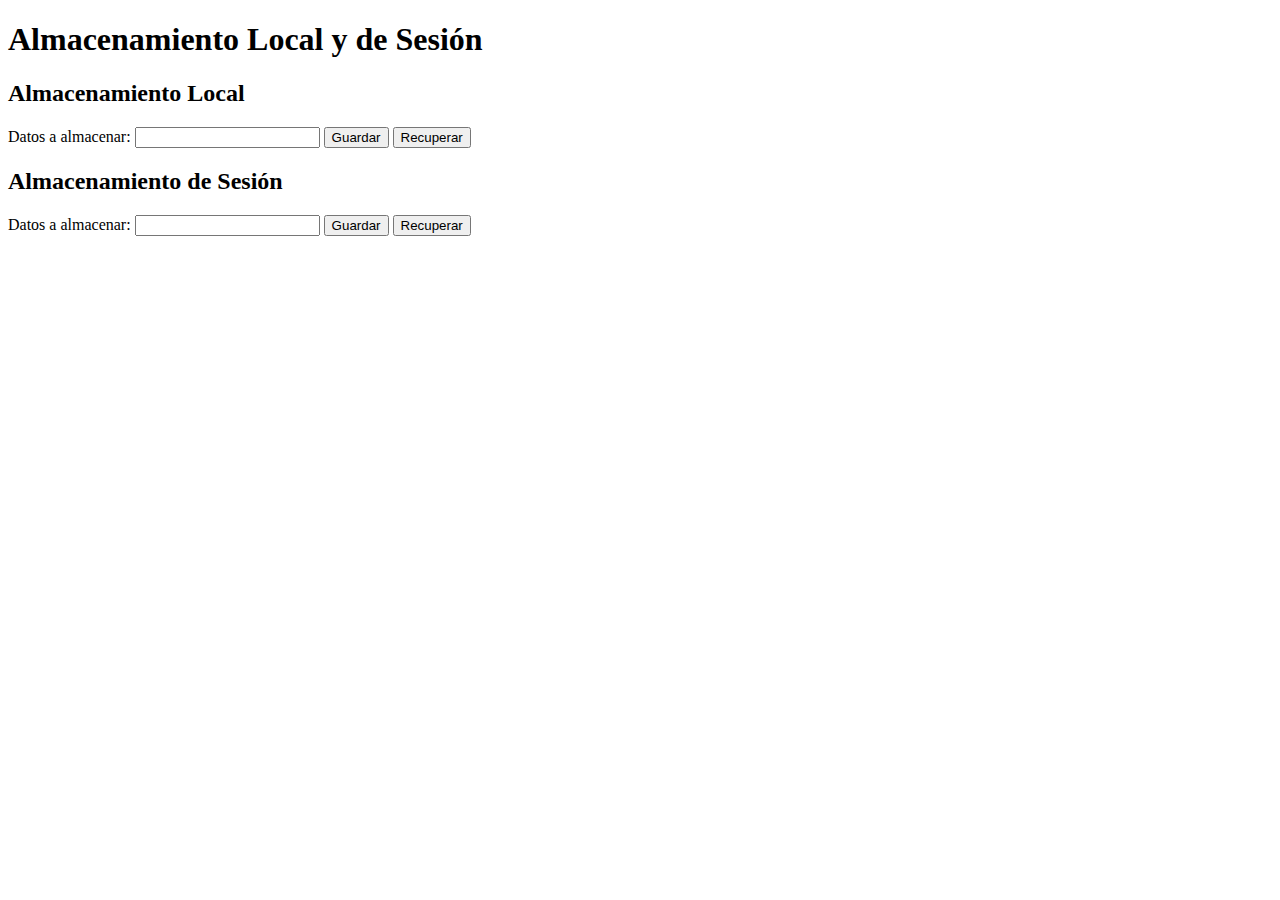
<file: modulo sobre comunicacion con el servidor/index.html>
<!DOCTYPE html>
<html lang="es">
<head>
    <meta charset="UTF-8">
    <meta name="viewport" content="width=device-width, initial-scale=1.0">
    <title>Almacenamiento Local y de Sesión</title>
    <script src="js/script.js" defer></script>
    </head>
    <body>

    <h1>Almacenamiento Local y de Sesión</h1>

    <section>
        <h2>Almacenamiento Local</h2>
        <label for="local-input">Datos a almacenar:</label>
        <input type="text" id="local-input">
        <button onclick="guardarEnLocal()">Guardar</button>
        <button onclick="recuperarDeLocal()">Recuperar</button>
        <div id="local-result"></div>
    </section>

    <section>
        <h2>Almacenamiento de Sesión</h2>
        <label for="session-input">Datos a almacenar:</label>
        <input type="text" id="session-input">
        <button onclick="guardarEnSesion()">Guardar</button>
        <button onclick="recuperarDeSesion()">Recuperar</button>
        <div id="session-result"></div>
    </section>

</body>
</html>
</file>
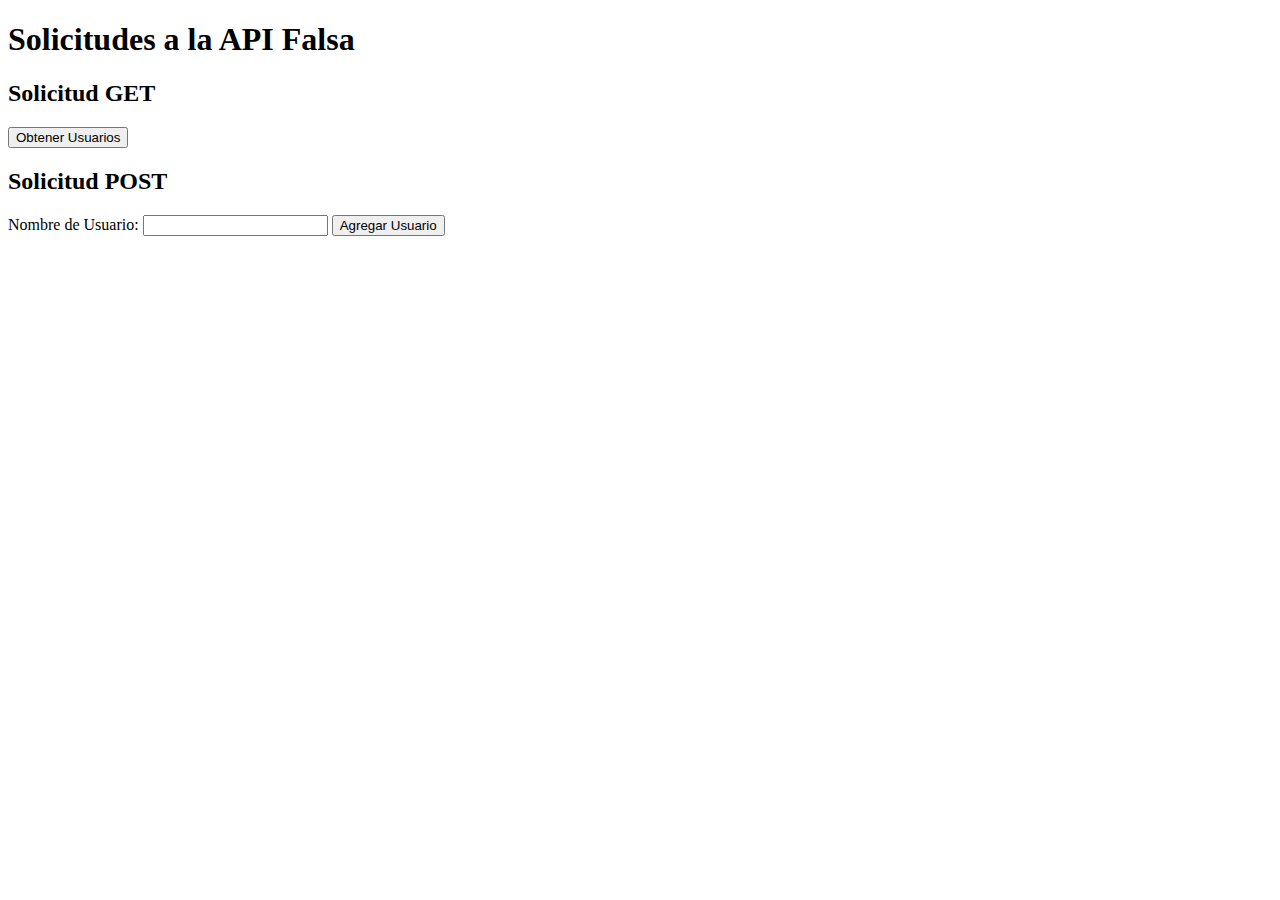
<file: modulo sobre comunicacion con el servidor/api.html>
<!DOCTYPE html>
<html lang="es">
<head>
    <meta charset="UTF-8">
    <meta name="viewport" content="width=device-width, initial-scale=1.0">
    <title>Solicitudes a la API Falsa</title>
    <script src="js/api.js" defer></script>
    </head>
    <body>

    <h1>Solicitudes a la API Falsa</h1>

    <section>
        <h2>Solicitud GET</h2>
        <button onclick="realizarSolicitudGET()">Obtener Usuarios</button>
        <div id="get-result"></div>
    </section>

    <section>
        <h2>Solicitud POST</h2>
        <label for="nombre-usuario">Nombre de Usuario:</label>
        <input type="text" id="nombre-usuario">
        <button onclick="realizarSolicitudPOST()">Agregar Usuario</button>
        <div id="post-result"></div>
    </section>

</body>
</html>
</file>
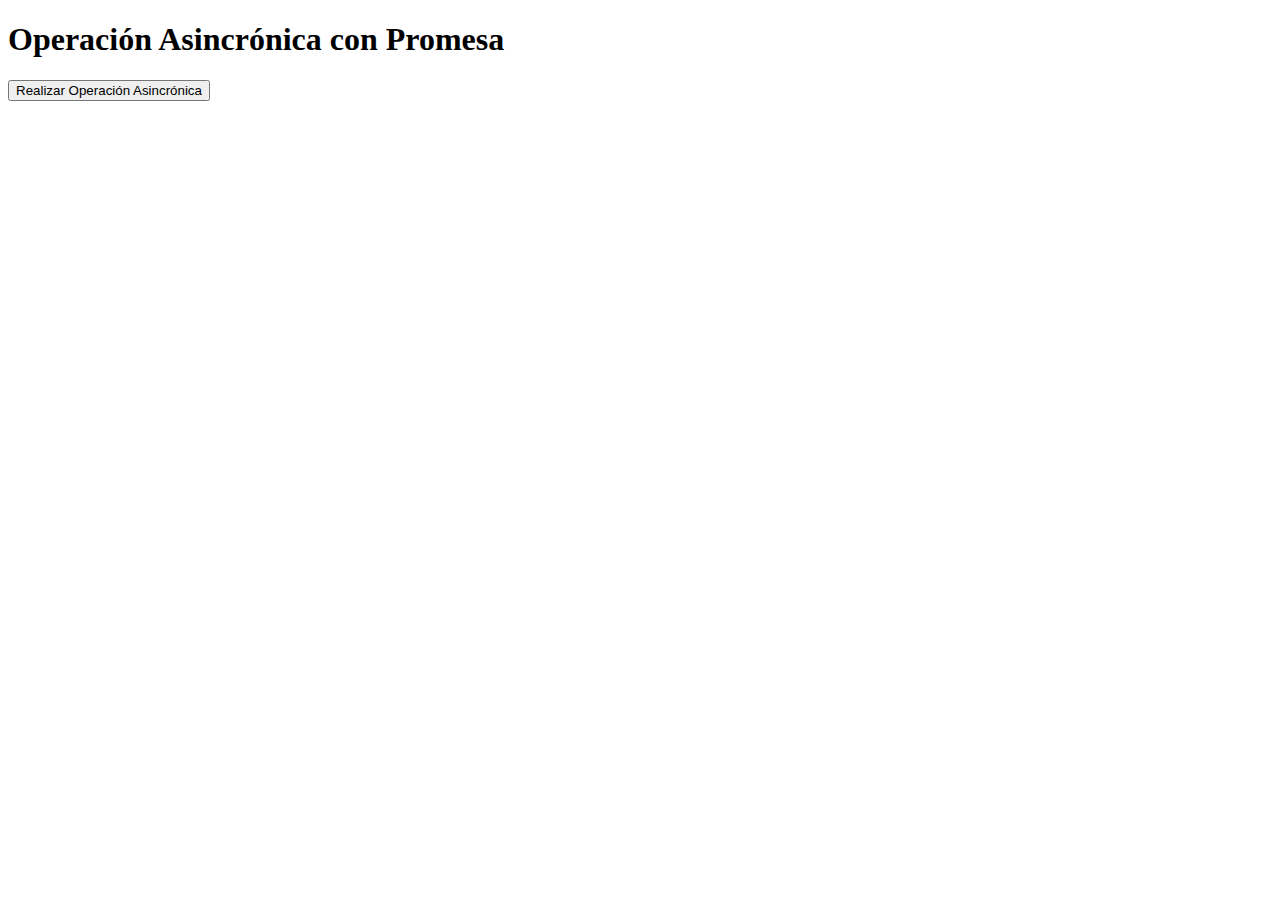
<file: modulo sobre comunicacion con el servidor/simulacion.html>
<!DOCTYPE html>
<html lang="es">
<head>
    <meta charset="UTF-8">
    <meta name="viewport" content="width=device-width, initial-scale=1.0">
    <title>Operación Asincrónica con Promesa</title>
    <script src="js/simulacion.js" defer></script>
    </head>
    <body>

    <h1>Operación Asincrónica con Promesa</h1>

    <section>
        <button onclick="realizarOperacionAsincronica()">Realizar Operación Asincrónica</button>
        <div id="resultado"></div>
    </section>

</body>
</html>
</file>
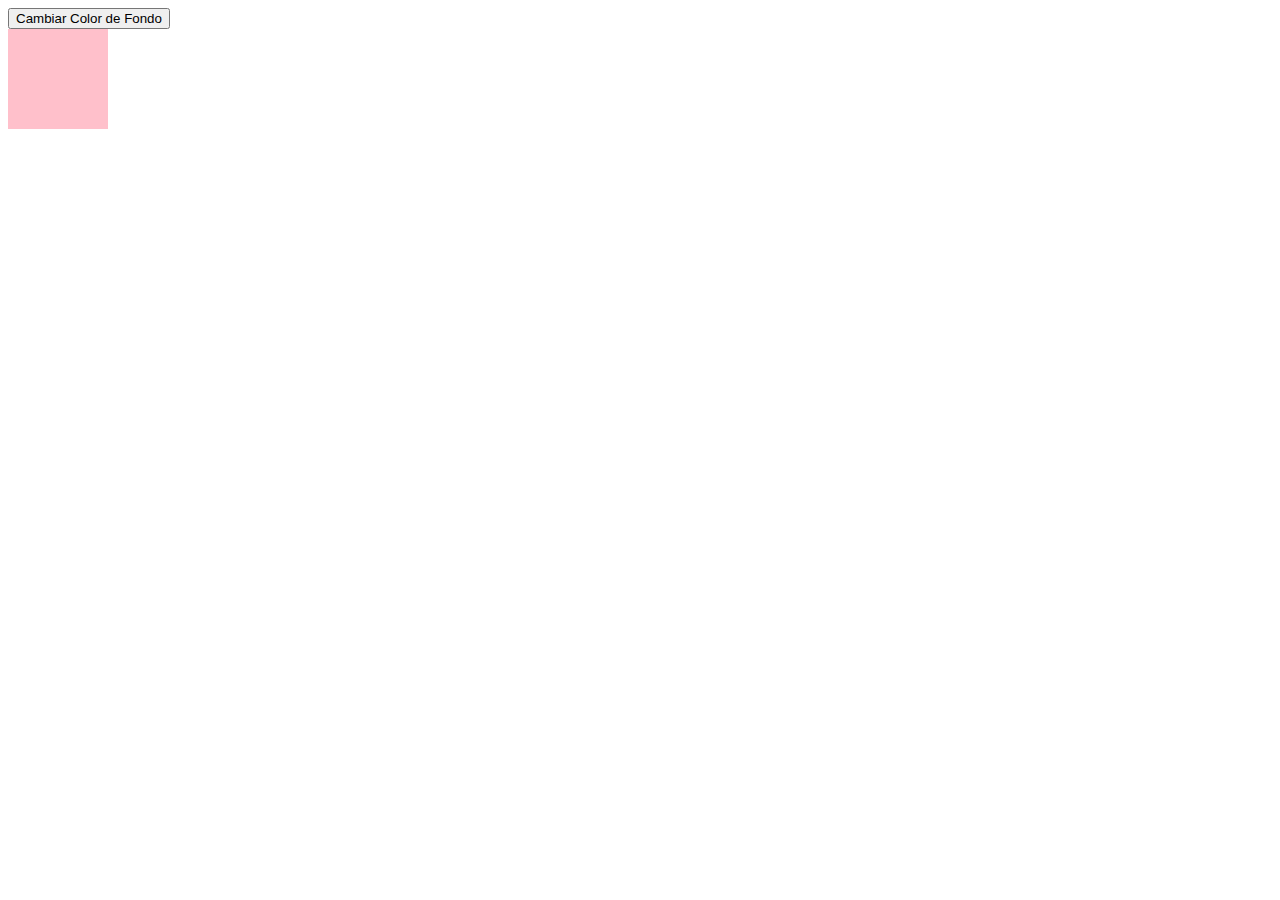
<file: modulo sobre DOM/colorbtn.html>
<!DOCTYPE html>
<html lang="es">
<head>
    <meta charset="UTF-8">
    <meta name="viewport" content="width=device-width, initial-scale=1.0">
    <title>Cambiar Color de Fondo</title>
    <script src="js/colorbtn.js" defer></script>
    </head>
    <body>

    <button id="boton-cambio-color">Cambiar Color de Fondo</button>
    <div id="elemento-objetivo" style="width: 100px; height: 100px; background-color: pink;"></div>
</body>
</html>
</file>
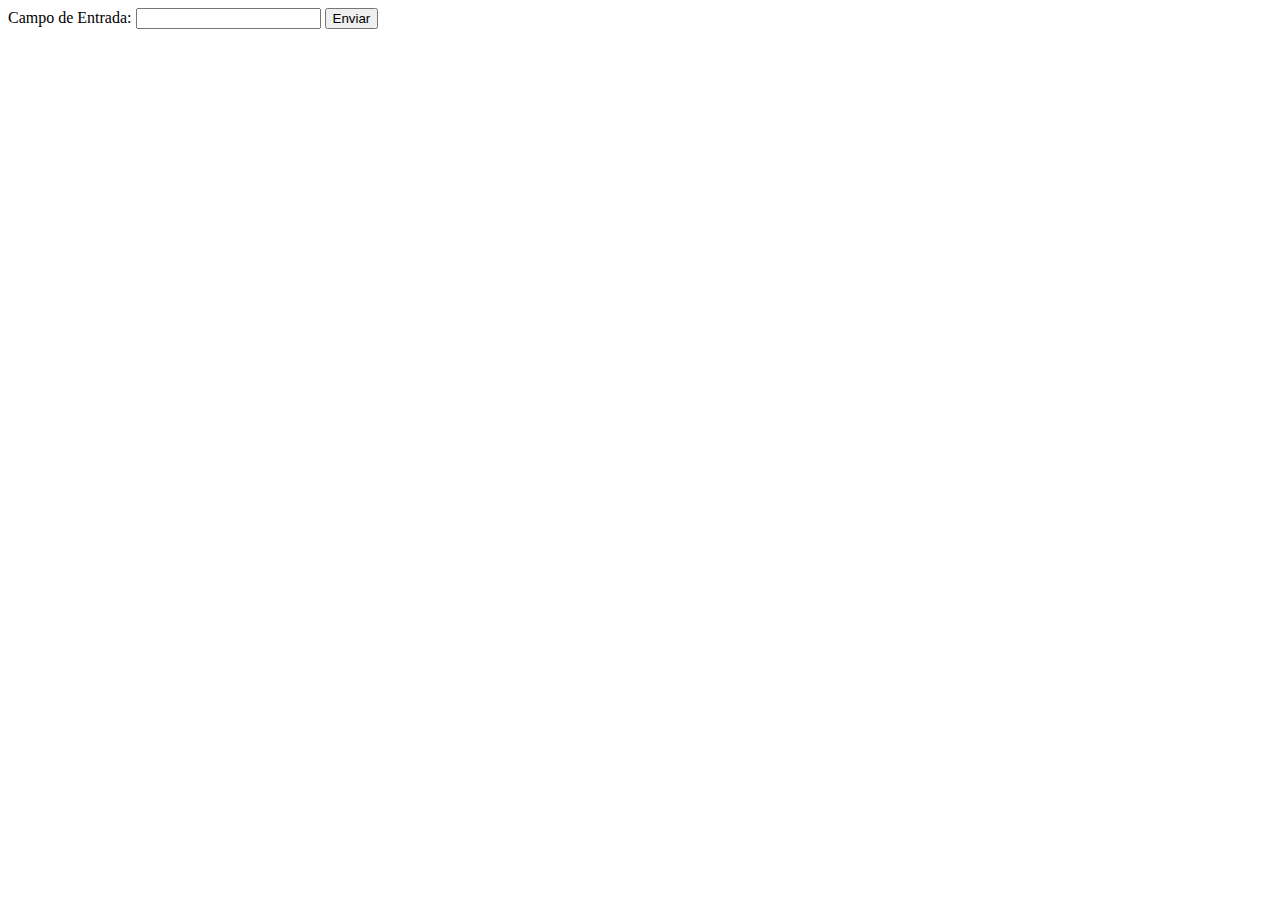
<file: modulo sobre DOM/formulario.html>
<!DOCTYPE html>
<html lang="es">
<head>
    <meta charset="UTF-8">
    <meta name="viewport" content="width=device-width, initial-scale=1.0">
    <title>Formulario</title>
    <script src="js/formulario.js" defer></script>
    </head>
    <body>

    <form id="mi-formulario">
        <label for="campo-entrada">Campo de Entrada:</label>
        <input type="text" id="campo-entrada" name="campo-entrada" required>
        <button type="submit">Enviar</button>
    </form>

</body>
</html>
</file>
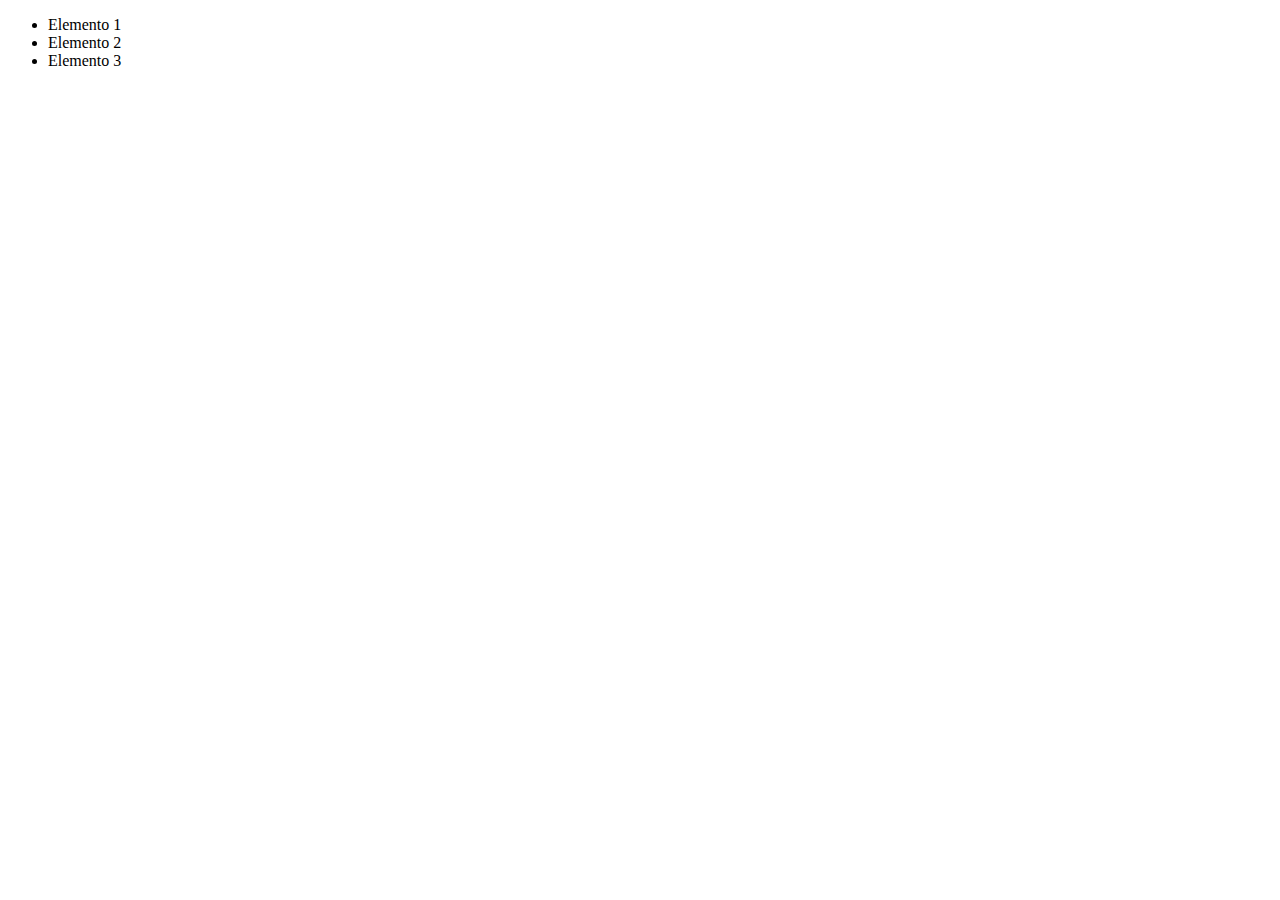
<file: modulo sobre DOM/lista.html>
<!DOCTYPE html>
<html lang="es">
<head>
    <meta charset="UTF-8">
    <meta name="viewport" content="width=device-width, initial-scale=1.0">
    <title>Delegación de Eventos</title>
    <script src="js/lista.js" defer></script>
    </head>
    <body>

    <ul id="mi-lista">
        <li>Elemento 1</li>
        <li>Elemento 2</li>
        <li>Elemento 3</li>
    </ul>

</body>
</html>
</file>
